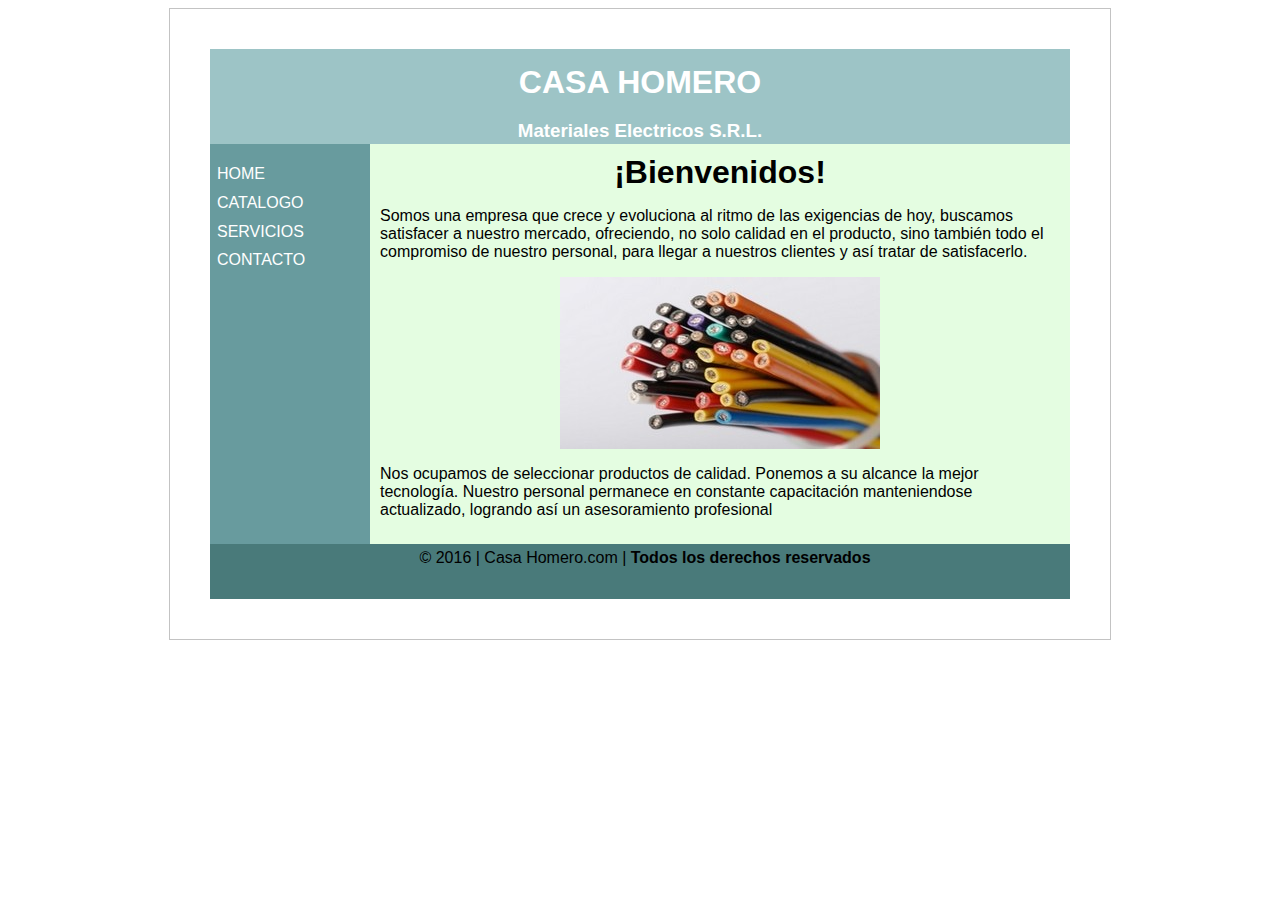
<file: proj_casahomero/index.html>
<!DOCTYPE html>
<html lang="es">
<head>
<meta charset="utf-8">
<title>INICIO | CASA HOMERO | HOGAR</title>
<link href="css/style.css" rel="stylesheet">
<link rel="stylesheet" href="Slider/sss.css" />
<script src="js/jquery-1.12.4.min.js"></script>
<script src="Slider/sss.min.js"></script>
</head>
<body>
	<div id="wrapper">
		<header>
			<h1>CASA HOMERO</h1>
			<h3>Materiales Electricos S.R.L.</h3>
		</header>
		<nav>
			<ul>
				<li><a href="#">HOME</a></li>
				<li><a href="catalogo.php">CATALOGO</a>
				<li><a href="servicios.html">SERVICIOS</a></li>
				<li><a href="contacto.html">CONTACTO</a></li>
			</ul>
		</nav>
		<section id="principal">
			<h1>¡Bienvenidos!</h1>
			<p>Somos una empresa que crece y evoluciona al ritmo de las
				exigencias de hoy, buscamos satisfacer a nuestro mercado,
				ofreciendo, no solo calidad en el producto, sino también todo el
				compromiso de nuestro personal, para llegar a nuestros clientes y
				así tratar de satisfacerlo.</p>
			<div id="slideWrap">
				<div class="slider">
					<img src="images/img_001.jpg" width="320px" height="172px" /> <img
						src="images/img_002.jpg" width="320px" height="172px" /> <img
						src="images/img_003.jpg" width="320px" height="172px" /> <img
						src="images/img_004.jpg" width="320px" height="172px" /> <img
						src="images/img_005.jpg" width="320px" height="172px" /> <img
						src="images/img_006.jpg" width="320px" height="172px" /> <img
						src="images/img_007.png" width="320px" height="172px" />
				</div>
			</div>
			<p>Nos ocupamos de seleccionar productos de calidad. Ponemos a su
				alcance la mejor tecnología. Nuestro personal permanece en constante
				capacitación manteniendose actualizado, logrando así un
				asesoramiento profesional</p>
		</section>

		<footer>
			&copy 2016 | Casa Homero.com | <span id=destacado>Todos los
				derechos reservados </span>
		</footer>
	</div>
	<!-- fin wrapper -->
	<script>
		$(document).ready(function() {
			$(".slider").sss();

		});
	</script>
</body>
</html>
</file>
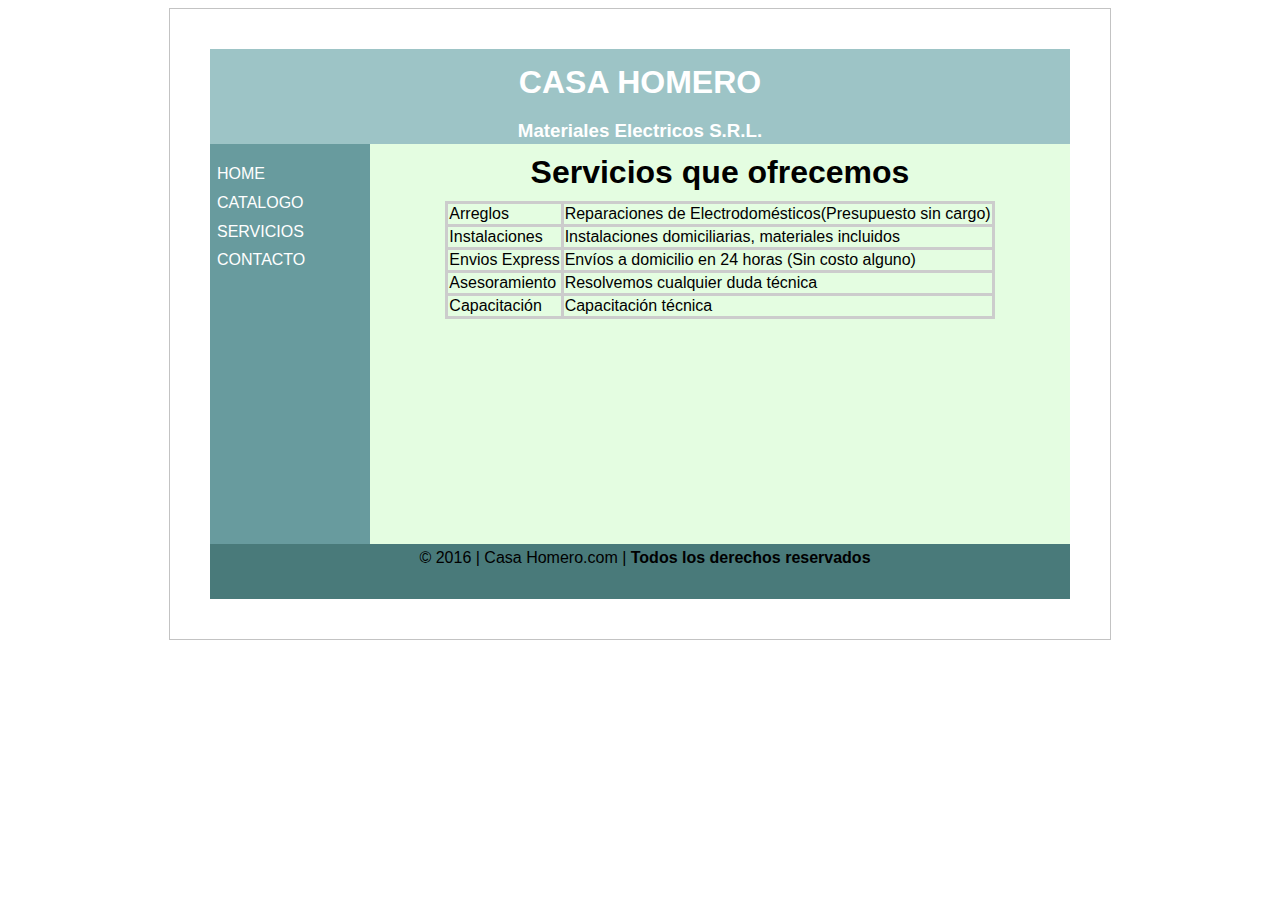
<file: proj_casahomero/servicios.html>
<!DOCTYPE html>
<html lang="es">
<head>
<meta charset="utf-8">
<title>SERVICIOS | CASA HOMERO</title>
<link href="css/style.css" rel="stylesheet">
<script type="text/javascript" src="js/jquery-1.12.4.min.js"></script>
</head>
<body>
	<div id="wrapper">
		<header>
			<h1>CASA HOMERO</h1>
			<h3>Materiales Electricos S.R.L.</h3>
		</header>
		<nav>
			<ul>
				<li><a href="index.html">HOME</a></li>
				<li><a href="catalogo.php">CATALOGO</a>
				<li><a href="servicios.html">SERVICIOS</a></li>
				<li><a href="contacto.html">CONTACTO</a></li>
			</ul>
		</nav>
		<section id="principal">
			<h1>Servicios que ofrecemos</h1>
			<!--<p>Somos una empresa que crece y evoluciona al ritmo de las
				exigencias de hoy, buscamos satisfacer a nuestro mercado,
				ofreciendo, no solo calidad en el producto, sino también todo el
				compromiso de nuestro personal, para llegar a nuestros clientes y
				así tratar de satisfacerlo.</p>
				 table>tbody>(tr>td*2)*4 -->
			<table id="tblservicios">
				<tbody>
					<script>
					
					$(document).ready(function(){
					$.getJSON("servicios.json",function(datos){
						for (var i in datos.prestaciones){
						var rowhtml="<tr><td>"+datos.prestaciones[i].nombre+"</td><td>"+datos.prestaciones[i].descripcion+"</td></tr>";
						$("#tblservicios").append(rowhtml);
						}
						});
						});	
					</script>
				</tbody>
			</table>
		</section>
		<footer>
			&copy 2016 | Casa Homero.com | <span id=destacado>Todos los
				derechos reservados </span>
		</footer>
	</div>
	<!-- fin wrapper -->
</body>
</html>
</file>
<file: proj_casahomero/css/style.css>
/*comentario --style.css--*/
header {
	text-align: center;
	background-color: #9dc4c6;
	padding: 5px 15px 0 15px;
	height: 90px; /* altura???? */
	color: #fff; /*color de la fuente  */
}

#wrapper {
	margin: 0px auto;
	border: 1px solid #c3c3c3;
	width: 860px;
	padding: 40px;
	width: 860px;
} /*  fecha de modificacion 21-4*/
body {
	font-family: verdana, arial, sans-serif;
}

h1 {
	margin: 10px;
	text-align: center;
	margin-top:10px;
	
}

nav {
	float: left;
	background-color: #689b9e;
	width: 160px;
	height: 400px;
}

nav ul {
	list-style-type: none;
	margin-left: -33px;
}

nav ul li a {
	text-decoration: none;
	color: #fff;
	line-height: 1.8em;
}

nav ul li a:hover {
	/*text-decoration: underline;  */
	color: #33332e;
}

#principal {
	background-color: #e4fde1;
	float: left;
	width: 680px;
	padding: 0 10px 0 10px;
	height: 400px;
}

footer {
	clear: left;
	width: 850px;
	background-color: #497a7a;
	height: 50px;
	padding: 5px 0 0 10px;
	text-align: center;
}

#destacado {
	font-weight: bold
}

footer p {
	font-size: 12px;
	line-height: 0.8em;
	color: #fff;
}

.centrar {
	display: block;
	text-align: center;
}

table {
	margin: 0 auto;
	border-collapse: collapse;
	/*margin-top: 50px;*/
}

td, th {
	border: 3px solid #ccc;
}

.descripcion-col {
	color: #E1FF42;
	background-color: #E8A90C;
}
#slideWrap {
	margin:0px auto;
	width:320px;
	height: 172px;
	
}
</file>
<file: proj_casahomero/Slider/sss.css>
.sss {
	height: 0;
	margin: 0; 
	padding: 0;
	position: relative;
	display: block;
	overflow: hidden;
}

.ssslide {
	width: 100%;
	margin: 0;
	padding: 0;
	position: absolute;
	top: 0;
	left: 0;
	display: none;
	overflow: hidden;
}

.ssslide img {
	max-width: 100%;
	height: auto;
	margin: 0;
	padding: 0;
	position: relative;
	display: block;
}

.sssnext, .sssprev {
	width: 25px;
	height: 100%;
	margin: 0;
	position: absolute;
	top: 0;
	background: url('images/arr.png') no-repeat;
}

.sssprev {
	left: 3%;
	background-position: 0 50%;
}

.sssnext {
	right: 3%;
	background-position: -26px 50%;
}

.sssprev:hover, .sssnext:hover {
	cursor: pointer;
}
</file>
